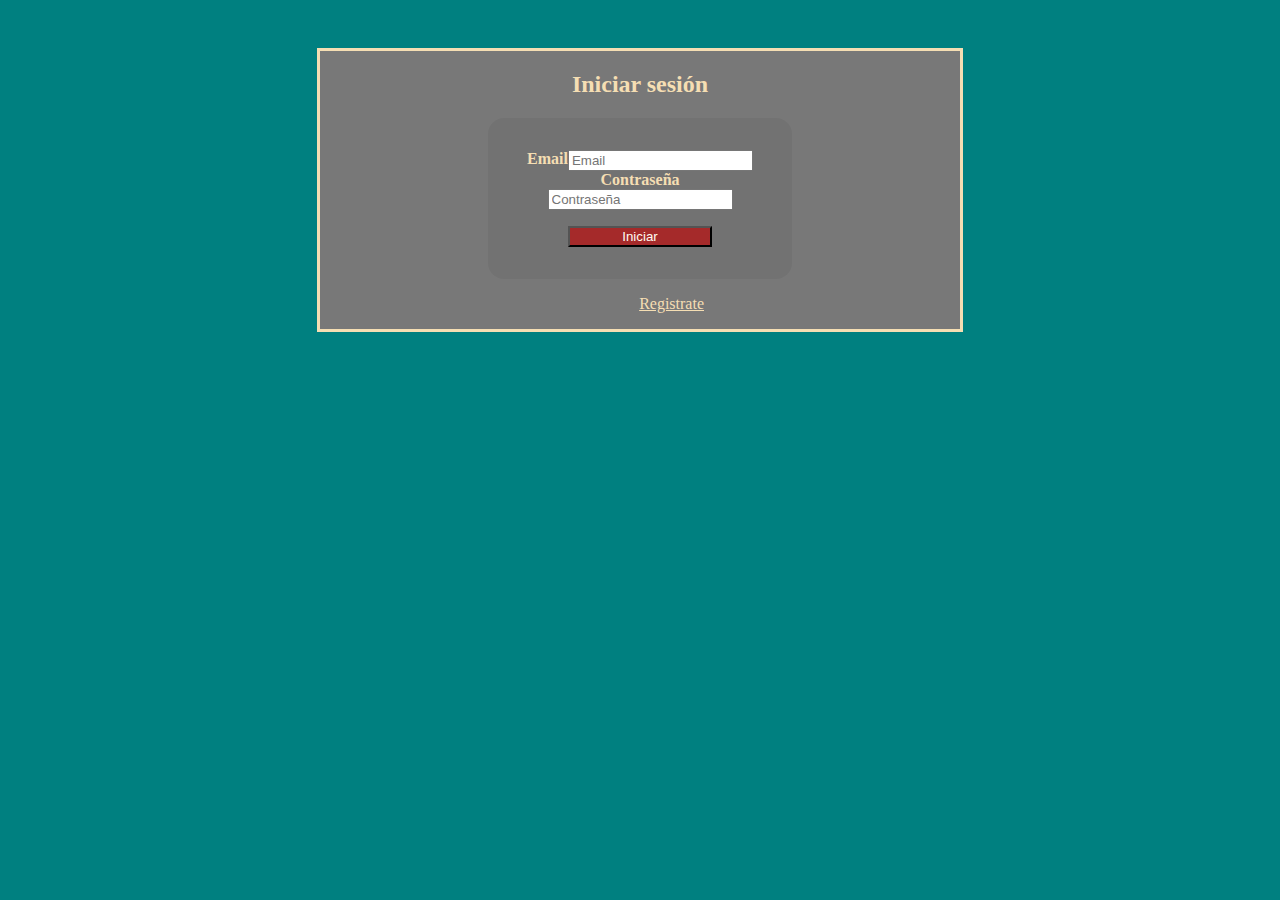
<file: index.html>
<!DOCTYPE html>
<html lang="en">
<head>
    <meta charset="UTF-8">
    <meta http-equiv="X-UA-Compatible" content="IE=edge">
    <meta name="viewport" content="width=device-width, initial-scale=1.0">
    <link rel="stylesheet" href="styles.css">
    <title>INDEX #</title>

    <link href="https://cdn.jsdelivr.net/npm/bootstrap@5.1.3/dist/css/bootstrap.min.css" rel="stylesheet" integrity="sha384-1BmE4kWBq78iYhFldvKuhfTAU6auU8tT94WrHftjDbrCEXSU1oBoqyl2QvZ6jIW3" crossorigin="anonymous">
</head>
<body id="index3">
    <header>
        
    </header>
    <main class="mainIndex">

        <div class="formularioContenedor">
            <h2>Iniciar sesión</h2>
            <form action="" id="formularioInicioSesion">

                <strong>Email</strong>
                <input type='email' placeholder="Email" class="col-md-12"  id="inputEmail">
                <strong>Contraseña</strong>
                <input type="password" placeholder="Contraseña" class="col-md-12"  id="inputContrasenia">


                <button type="submit" id="botonIndex">Iniciar</button>

                <span class="errorUsuarioIncorrecto" id="obligatorio"><br> El Usuario o Contraseña son incorrectos </span>

            </form>

            <div class="registroContenedor">
                <a href="#" id="registrarse">Registrate</a>
            </div>

        </div>
    </main>



    <script src="https://ajax.googleapis.com/ajax/libs/jquery/3.6.0/jquery.min.js"></script>
    <script src="https://cdn.jsdelivr.net/npm/@popperjs/core@2.10.2/dist/umd/popper.min.js" integrity="sha384-7+zCNj/IqJ95wo16oMtfsKbZ9ccEh31eOz1HGyDuCQ6wgnyJNSYdrPa03rtR1zdB" crossorigin="anonymous"></script>
    <script src="https://cdn.jsdelivr.net/npm/bootstrap@5.1.3/dist/js/bootstrap.min.js" integrity="sha384-QJHtvGhmr9XOIpI6YVutG+2QOK9T+ZnN4kzFN1RtK3zEFEIsxhlmWl5/YESvpZ13" crossorigin="anonymous"></script>
    <script src="main.js"></script>
</body>
</html>
</file>
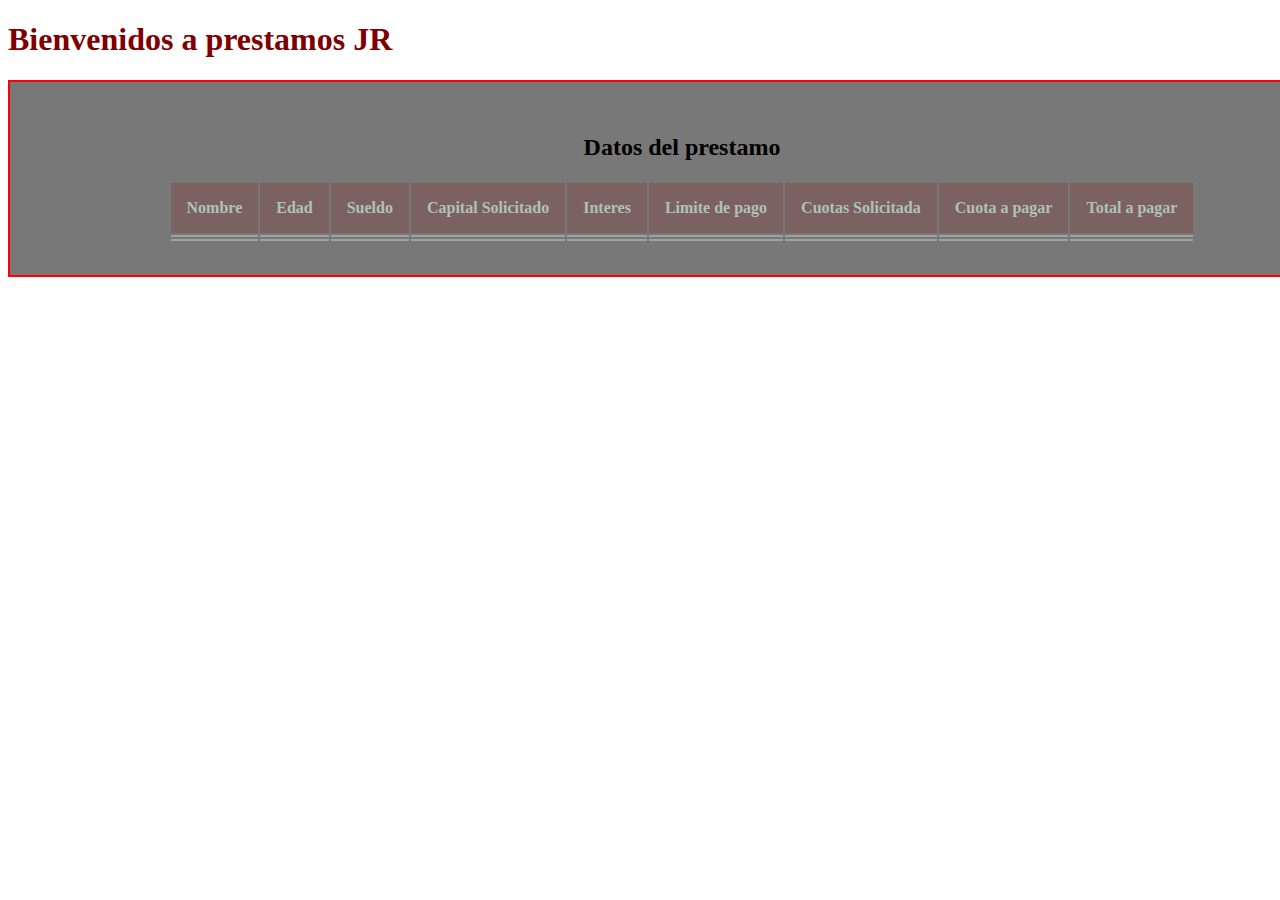
<file: 1.html>
<!DOCTYPE html>
<html lang="en">
<head>
    <meta charset="UTF-8">
    <meta http-equiv="X-UA-Compatible" content="IE=edge">
    <meta name="viewport" content="width=device-width, initial-scale=1.0">
    <link rel="stylesheet" href="styles.css">
    <title></title>

    <link href="https://cdn.jsdelivr.net/npm/bootstrap@5.1.3/dist/css/bootstrap.min.css" rel="stylesheet" integrity="sha384-1BmE4kWBq78iYhFldvKuhfTAU6auU8tT94WrHftjDbrCEXSU1oBoqyl2QvZ6jIW3" crossorigin="anonymous">
</head>
<body>

 <header>

     <h1>Bienvenidos a prestamos  JR</h1>
 </header>

 <main>

    <!-- <div class="formularioContenedor">
        <h2>Datos personales</h2>
        <form class=" col-3 " id="formularioUsuario" >
            <input type="text" placeholder="Nombre" class="col-md-12" id="inputNombre">
            <input type="number" placeholder="Edad"  class="col-md-12" id="inputEdad">
            <button type="submit" class="btn btn-primary" id="boton">Enviar</button>
        </form>
    </div> -->



    <!--  RETORNO DE DATOS -->

     <div class="datosDelPrestamo">
         <h2> Datos del prestamo </h2>
        <table>
            <thead>
                <tr>
                    <th>Nombre</th>
                    <th>Edad</th>
                    <th>Sueldo</th>
                    <th>Capital Solicitado</th>
                    <th>Interes</th>
                    <th>Limite de pago</th>
                    <th>Cuotas Solicitada</th>
                    <th>Cuota a pagar</th>
                    <th>Total a pagar</th>
                </tr>
            </thead>
            <tbody>
                <tr>
                    <td></td>
                    <td></td>
                    <td></td>
                    <td></td>
                    <td></td>
                    <td></td>
                    <td></td>
                    <td></td>
                    <td></td>
                </tr>
                <tr>
                    <td></td>
                    <td></td>
                    <td></td>
                    <td></td>
                    <td></td>
                    <td></td>
                    <td></td>
                    <td></td>
                    <td></td>
                </tr>
      
            </tbody>
        </table>
     </div>



 </main>
    

    <script src="main.js"></script>
    <script src="https://cdn.jsdelivr.net/npm/@popperjs/core@2.10.2/dist/umd/popper.min.js" integrity="sha384-7+zCNj/IqJ95wo16oMtfsKbZ9ccEh31eOz1HGyDuCQ6wgnyJNSYdrPa03rtR1zdB" crossorigin="anonymous"></script>
<script src="https://cdn.jsdelivr.net/npm/bootstrap@5.1.3/dist/js/bootstrap.min.js" integrity="sha384-QJHtvGhmr9XOIpI6YVutG+2QOK9T+ZnN4kzFN1RtK3zEFEIsxhlmWl5/YESvpZ13" crossorigin="anonymous"></script>
</body>
</html>
</file>
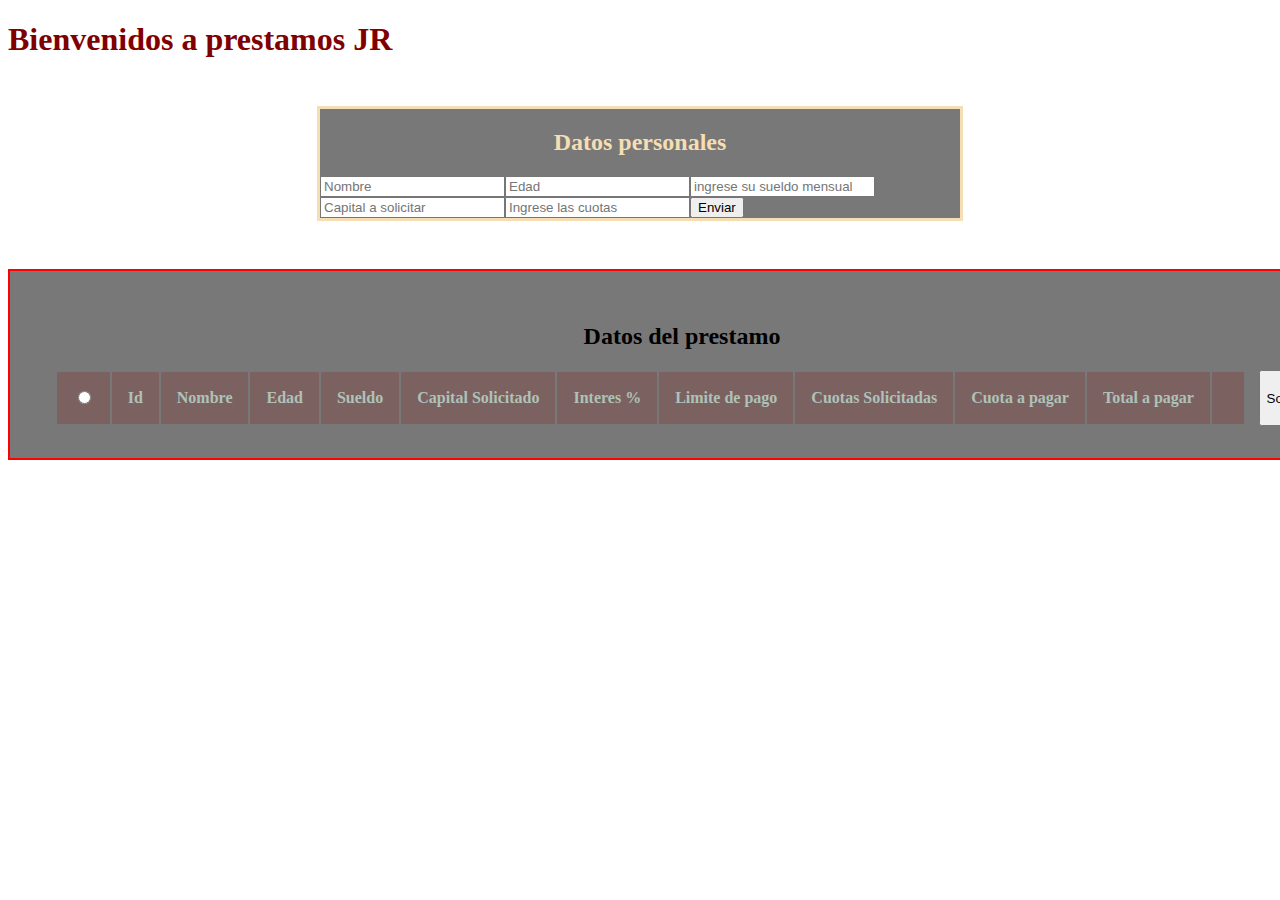
<file: prestamo.html>
<!DOCTYPE html>
<html lang="en">
<head>
    <meta charset="UTF-8">
    <meta http-equiv="X-UA-Compatible" content="IE=edge">
    <meta name="viewport" content="width=device-width, initial-scale=1.0">
    <link rel="stylesheet" href="styles.css">
    <title></title>

    <link href="https://cdn.jsdelivr.net/npm/bootstrap@5.1.3/dist/css/bootstrap.min.css" rel="stylesheet" integrity="sha384-1BmE4kWBq78iYhFldvKuhfTAU6auU8tT94WrHftjDbrCEXSU1oBoqyl2QvZ6jIW3" crossorigin="anonymous">
</head>
<body>

    <header>
        <h1>Bienvenidos a prestamos  JR</h1>
    </header>

    <main>

        <div class="formularioContenedor">
            <h2>Datos personales</h2>
            <form class=" col-3 " id="formularioUsuario" >

                <input type="" placeholder="Nombre" class="col-md-12" id="inputNombre" required>
                <input type="number" placeholder="Edad"  class="col-md-12" id="inputEdad" required>
                <input type="number" placeholder="ingrese su sueldo mensual" class="col-md-12" id="inputSueldo" required>
                <input type="number" placeholder="Capital a solicitar"  class="col-md-12" id="inputCapital" required>
                <input type="number" placeholder="Ingrese las cuotas"  class="col-md-12" id="inputCuotas" required>

                <div class="mensajeErrorSueldo"></div> <!-- MENSAJE DE ERROR LINEA 370 js  -->
               
                
                <button type="submit" class="btn btn-primary" id="boton">Enviar</button>
            </form>
        </div>

        <!--  RETORNO DE DATOS -->
        <div class="datosDelPrestamo" >
            <h2> Datos del prestamo </h2>
            <form action="" id="ff" name="formularioo">
                <!-- <label for=""> -->
                    <table>
                        <thead>
                            <tr>
                                <th><input type="radio" name='radio'  ></th>
                                <th>Id</th>
                                <th>Nombre</th>
                                <th>Edad</th>
                                <th>Sueldo</th>
                                <th>Capital Solicitado</th>
                                <th>Interes %</th>
                                <th>Limite de pago</th>
                                <th>Cuotas Solicitadas</th>
                                <th>Cuota a pagar</th>
                                <th>Total a pagar</th>
                                <th></th>

                            </tr>
                        </thead>
                    </table>
                <!-- </label> -->
                
                <button type="button" id="btnRadio" class="btn btn-primary" name="envioSolicitud">Solicitar</button>
            </form>
        </div>
    </main>
    

    <script src="https://ajax.googleapis.com/ajax/libs/jquery/3.6.0/jquery.min.js"></script>
    <script src="https://cdn.jsdelivr.net/npm/@popperjs/core@2.10.2/dist/umd/popper.min.js" integrity="sha384-7+zCNj/IqJ95wo16oMtfsKbZ9ccEh31eOz1HGyDuCQ6wgnyJNSYdrPa03rtR1zdB" crossorigin="anonymous"></script>
    <script src="https://cdn.jsdelivr.net/npm/bootstrap@5.1.3/dist/js/bootstrap.min.js" integrity="sha384-QJHtvGhmr9XOIpI6YVutG+2QOK9T+ZnN4kzFN1RtK3zEFEIsxhlmWl5/YESvpZ13" crossorigin="anonymous"></script>
        <script src="prestamo.js"></script>
</body>
</html>
</file>
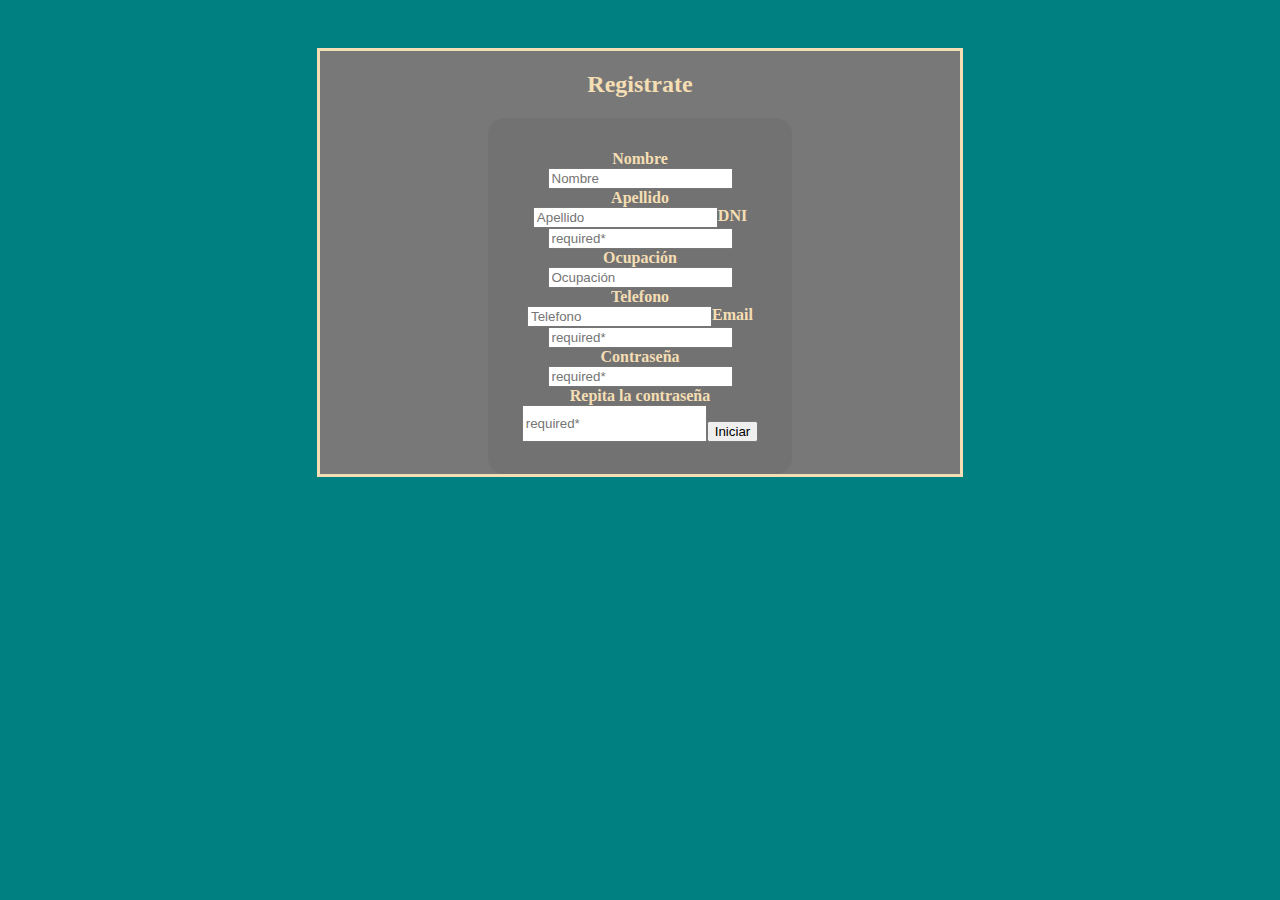
<file: registroUsuario.html>
<!DOCTYPE html>
<html lang="en">
<head>
    <meta charset="UTF-8">
    <meta http-equiv="X-UA-Compatible" content="IE=edge">
    <meta name="viewport" content="width=device-width, initial-scale=1.0">
    <link rel="stylesheet" href="styles.css">
    <title>Document</title>

    <link href="https://cdn.jsdelivr.net/npm/bootstrap@5.1.3/dist/css/bootstrap.min.css" rel="stylesheet" integrity="sha384-1BmE4kWBq78iYhFldvKuhfTAU6auU8tT94WrHftjDbrCEXSU1oBoqyl2QvZ6jIW3" crossorigin="anonymous">

</head>
<body id="index3">
    
    <header>
        
    </header>
    <main>

        <div class="formularioContenedor">
            <h2>Registrate</h2>
            <form action="" id="formularioInicioSesion">

                <strong>Nombre</strong>
                <input type='text' placeholder="Nombre" class="col-md-12" re  id="inputNombre">
                <strong>Apellido</strong>
                <input type="text" placeholder="Apellido" class="col-md-12"  id="inputApellido">
                <strong>DNI</strong>
                <input type='number' placeholder="required*" class="col-md-12" maxlength="8"   id="inputDni"  required>
                <strong>Ocupación</strong>
                <input type="text" placeholder="Ocupación" class="col-md-12"  id="inputOcupacion">
                <strong>Telefono</strong>
                <input type="tel" placeholder="Telefono" class="col-md-12"  id="inputTelefono">
                <strong>Email</strong>
                <input type='email' placeholder="required*" class="col-md-12"  id="inputEmail" required>
                <strong>Contraseña</strong>
                <input type="password" placeholder="required*" class="col-md-12"  id="inputContrasenia" required>
                <strong>Repita la contraseña</strong>
                <input type="password" placeholder="required*" class="col-md-12"  id="inputRepitaContrasenia" required>

                <div class="mensajeErrorRegistro"></div>
                


                <button type="submit" id="boton" class="botonRegistrado">Iniciar</button>

            </form>
        </div>
    </main>






    <script src="https://ajax.googleapis.com/ajax/libs/jquery/3.6.0/jquery.min.js"></script>
    <script src="https://cdn.jsdelivr.net/npm/@popperjs/core@2.10.2/dist/umd/popper.min.js" integrity="sha384-7+zCNj/IqJ95wo16oMtfsKbZ9ccEh31eOz1HGyDuCQ6wgnyJNSYdrPa03rtR1zdB" crossorigin="anonymous"></script>
    <script src="https://cdn.jsdelivr.net/npm/bootstrap@5.1.3/dist/js/bootstrap.min.js" integrity="sha384-QJHtvGhmr9XOIpI6YVutG+2QOK9T+ZnN4kzFN1RtK3zEFEIsxhlmWl5/YESvpZ13" crossorigin="anonymous"></script>
    <script src="registro.js"></script>
</body>
</html>
</file>
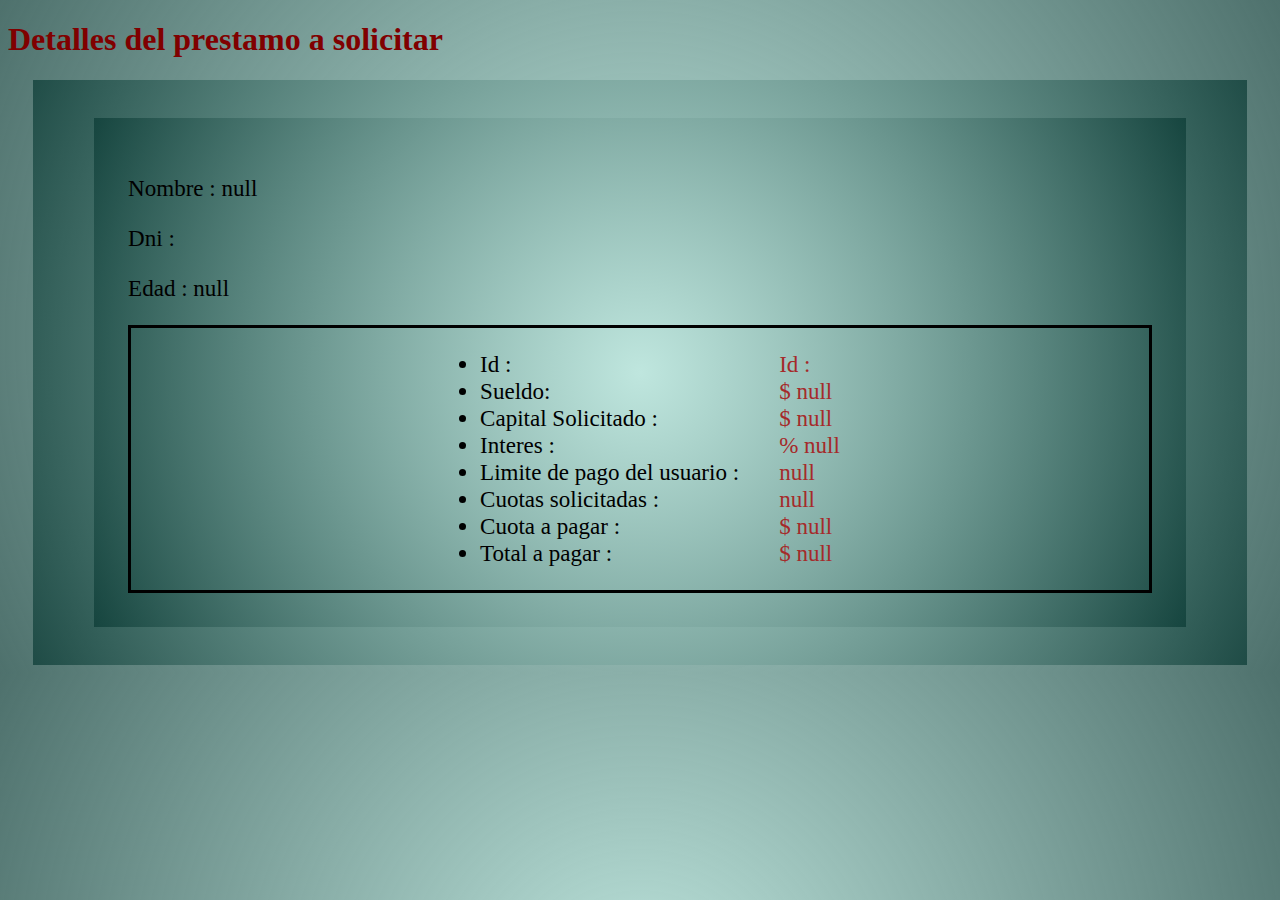
<file: resultado.html>
<!DOCTYPE html>
<html lang="en">
<head>
    <meta charset="UTF-8">
    <meta http-equiv="X-UA-Compatible" content="IE=edge">
    <meta name="viewport" content="width=device-width, initial-scale=1.0">
    <link rel="stylesheet" href="styles.css">
    <title>Resultado Formulario</title>
</head>
<header>
    <h1>Detalles del prestamo a solicitar</h1>
</header>
<body class="bodyResultado">

    <div class="resultadoContenedor">

        <!-- <div id="cabezaDeSolicitud">
            <p>Nombre :</p>
            <p>Dni :</p>
            <p>Edad :</p>
        </div>

        <div id="reciboContenedor">
            <ul>
                <li>Id  :</li>
                <li>Sueldo  :</li>
                <li>Capital Solicitado  :</li>
                <li>Interes  :</li>
                <li>Limite de pago del usuario  :</li>
                <li>Cuotas solicitadas  :</li>
                <li> Cuota a pagar  :</li>
                <li>Total a pagar  :</li>
            </ul>
        </div> -->
    
    </div>


    
    <script src="https://ajax.googleapis.com/ajax/libs/jquery/3.6.0/jquery.min.js"></script>
    <script src="https://cdn.jsdelivr.net/npm/@popperjs/core@2.10.2/dist/umd/popper.min.js" integrity="sha384-7+zCNj/IqJ95wo16oMtfsKbZ9ccEh31eOz1HGyDuCQ6wgnyJNSYdrPa03rtR1zdB" crossorigin="anonymous"></script>
    <script src="https://cdn.jsdelivr.net/npm/bootstrap@5.1.3/dist/js/bootstrap.min.js" integrity="sha384-QJHtvGhmr9XOIpI6YVutG+2QOK9T+ZnN4kzFN1RtK3zEFEIsxhlmWl5/YESvpZ13" crossorigin="anonymous"></script>
    <script src="resultado.js"></script>
</body>
</html>
</file>
<file: styles.css>
.formularioContenedor {
    border: solid 3px;
    margin: 3rem auto 3rem auto;
    background-color: #787878;
    color: wheat;
    width: 40rem;    
    text-align: center;
}@media only screen and (max-width: 680px){
    .formularioContenedor{
        width: 16rem;    
        margin: auto;
    }
    
}
form{
    margin: auto;
    display: flex;
    flex-wrap: wrap;
}


#botonIndex {
    margin: 1rem 0 0 0;
    width: 60%;
    color: floralwhite;
    background-color: brown;
}


h1 {
    color:maroon;
}

.datosDelPrestamo h2 {
    text-align: center;
}

.datosDelPrestamo {
    border: solid 2px red;
    background-color: #787878;
    width: 80rem;    
    margin: auto;
    padding: 2rem;
}

table {
    margin: auto;
}

thead {
    background-color: rgb(124, 97, 97);
    color: rgb(174, 194, 184);

}

th{
    padding: 1rem;
}

tbody {
    background-color: rgb(156, 163, 161);
    text-align: center;
    width: 100%;
 
}


/*    INDEX 3 */

#index3 {
    background-color:teal
}


#formularioInicioSesion {
    display: flex;
    justify-content: center;
    width: 15rem;
    padding: 2rem;
    background-color: rgba(0, 0, 0, 0.048);
    border-radius: 1rem;
}
@media only screen and (max-width: 680px){
    #formularioInicioSesion {
        display: block;
        justify-content: center;

        padding: 2rem;

    }
    
}
.botonRegistrado{
    margin-top: 1rem;
}

.registroContenedor {
    text-align: end;
    color: seashell;
    padding: 1rem;

}

#registrarse {
    color: wheat;
    margin: 0 15rem 0 0;
}








/*  RESULTADO */

.bodyResultado{
    background-image:radial-gradient( circle at 50% 50%, rgb(191, 230, 222) 0.1%, rgba(11, 59, 53, 0.726) 100% );
}

.resultadoContenedor{
    width: 90%;
    padding: 3%;
    margin: auto;
    font-size: larger;
    background-image:radial-gradient( circle at 50% 50%, rgb(191, 230, 222) 0.1%, rgba(11, 59, 53, 0.726) 100% );
}

#reciboContenedor {
    margin: auto;
    border: solid;
    display: flex;
    justify-content: center;
 
}
@media only screen and (max-width: 425px){
    .resultadoContenedor  {
        font-size: 0.7rem; 
    }
    
}

.listaDatos{
    color: brown;
    list-style: none;
}
</file>
